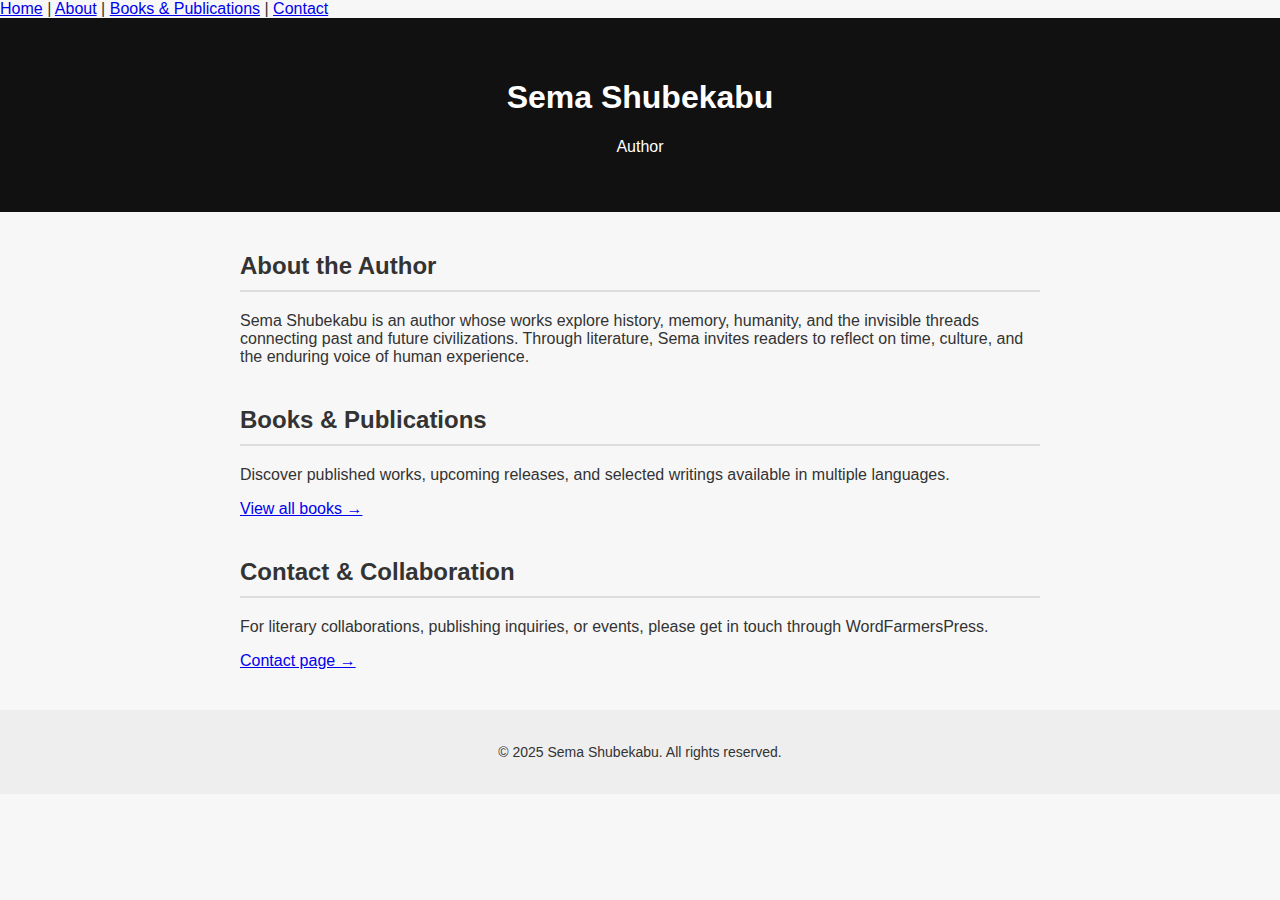
<file: index.html>
<!DOCTYPE html>
<html lang="en">
<head>
    <meta charset="UTF-8">
    <title>Sema Shubekabu | Author</title>
    <link rel="stylesheet" href="style.css">
</head>
<body>

    <!-- Navigation Menu -->
    <nav>
        <a href="index.html">Home</a> |
        <a href="about.html">About</a> |
        <a href="books.html">Books & Publications</a> |
        <a href="contact.html">Contact</a>
    </nav>

    <!-- Header Section -->
    <header>
        <h1>Sema Shubekabu</h1>
        <p>Author</p>
    </header>

    <!-- About Section -->
    <section id="about">
        <h2>About the Author</h2>
        <p>
            Sema Shubekabu is an author whose works explore history, memory, humanity,
            and the invisible threads connecting past and future civilizations.
            Through literature, Sema invites readers to reflect on time, culture,
            and the enduring voice of human experience.
        </p>
    </section>

    <!-- Books Preview Section -->
    <section id="books-preview">
        <h2>Books & Publications</h2>
        <p>
            Discover published works, upcoming releases, and selected writings
            available in multiple languages.
        </p>
        <p>
            <a href="books.html">View all books →</a>
        </p>
    </section>

    <!-- Contact Preview Section -->
    <section id="contact-preview">
        <h2>Contact & Collaboration</h2>
        <p>
            For literary collaborations, publishing inquiries, or events,
            please get in touch through WordFarmersPress.
        </p>
        <p>
            <a href="contact.html">Contact page →</a>
        </p>
         
    </section>

    <!-- Footer -->
    <footer>
        <p>© 2025 Sema Shubekabu. All rights reserved.</p>
    </footer>

</body>
</html>
</file>
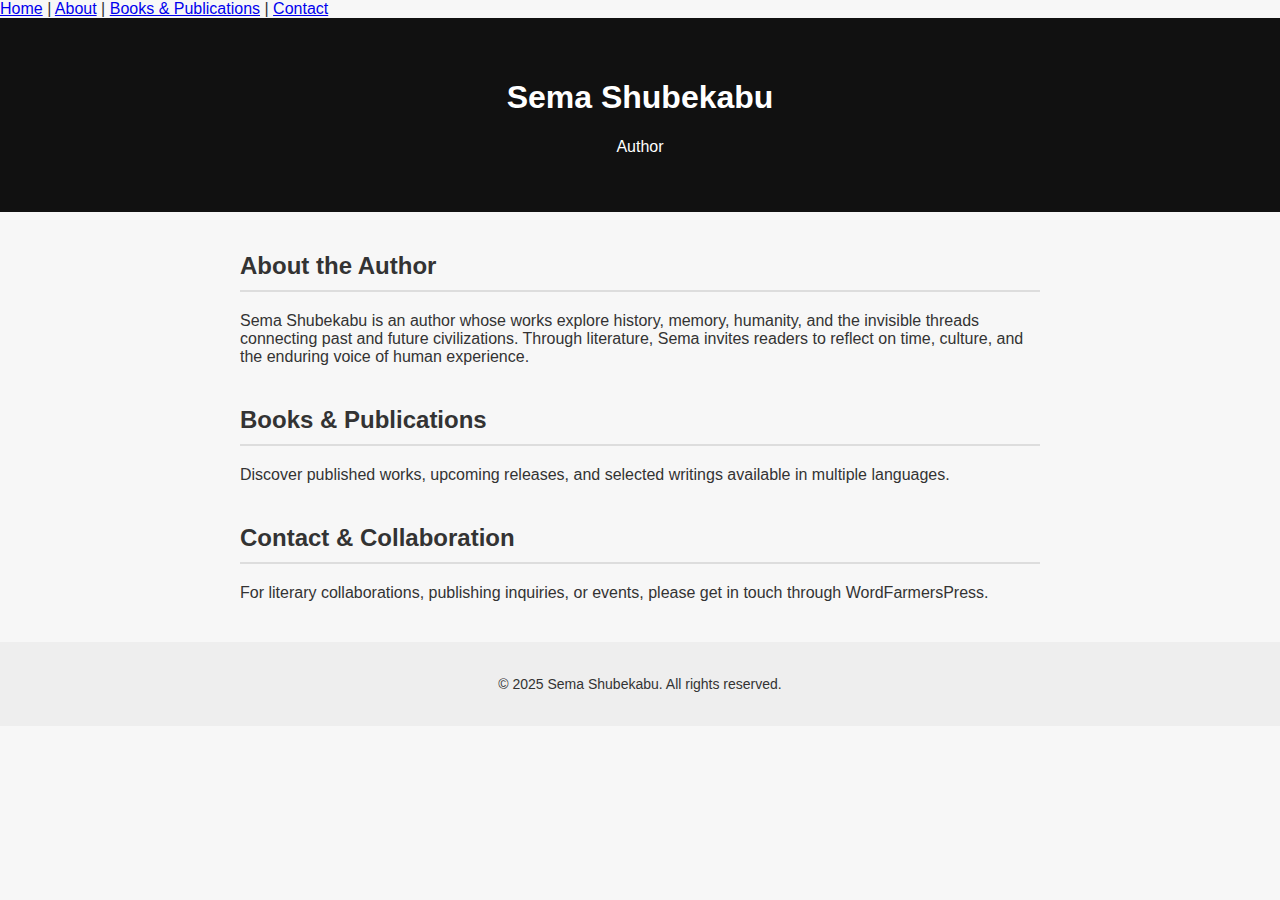
<file: author homepage.html>
<!DOCTYPE html>
<html lang="en">
<head>
    <meta charset="UTF-8">
    <title>Sema Shubekabu | Author</title>
    <link rel="stylesheet" href="style.css">
</head>
<body>

    <nav>
  <a href="index.html">Home</a> |
  <a href="about.html">About</a> |
  <a href="books.html">Books & Publications</a> |
  <a href="contact.html">Contact</a>
</nav>
<header>
    <h1>Sema Shubekabu</h1>
    <p>Author</p>
</header>

<section>
    <h2>About the Author</h2>
    <p>
        Sema Shubekabu is an author whose works explore history, memory, humanity,
        and the invisible threads connecting past and future civilizations.
        Through literature, Sema invites readers to reflect on time, culture,
        and the enduring voice of human experience.
    </p>
</section>

<section>
    <h2>Books & Publications</h2>
    <p>
        Discover published works, upcoming releases, and selected writings
        available in multiple languages.
    </p>
</section>

<section>
    <h2>Contact & Collaboration</h2>
    <p>
        For literary collaborations, publishing inquiries, or events,
        please get in touch through WordFarmersPress.
    </p>
</section>

<footer>
    <p>© 2025 Sema Shubekabu. All rights reserved.</p>
</footer>

</body>
</html>
</file>
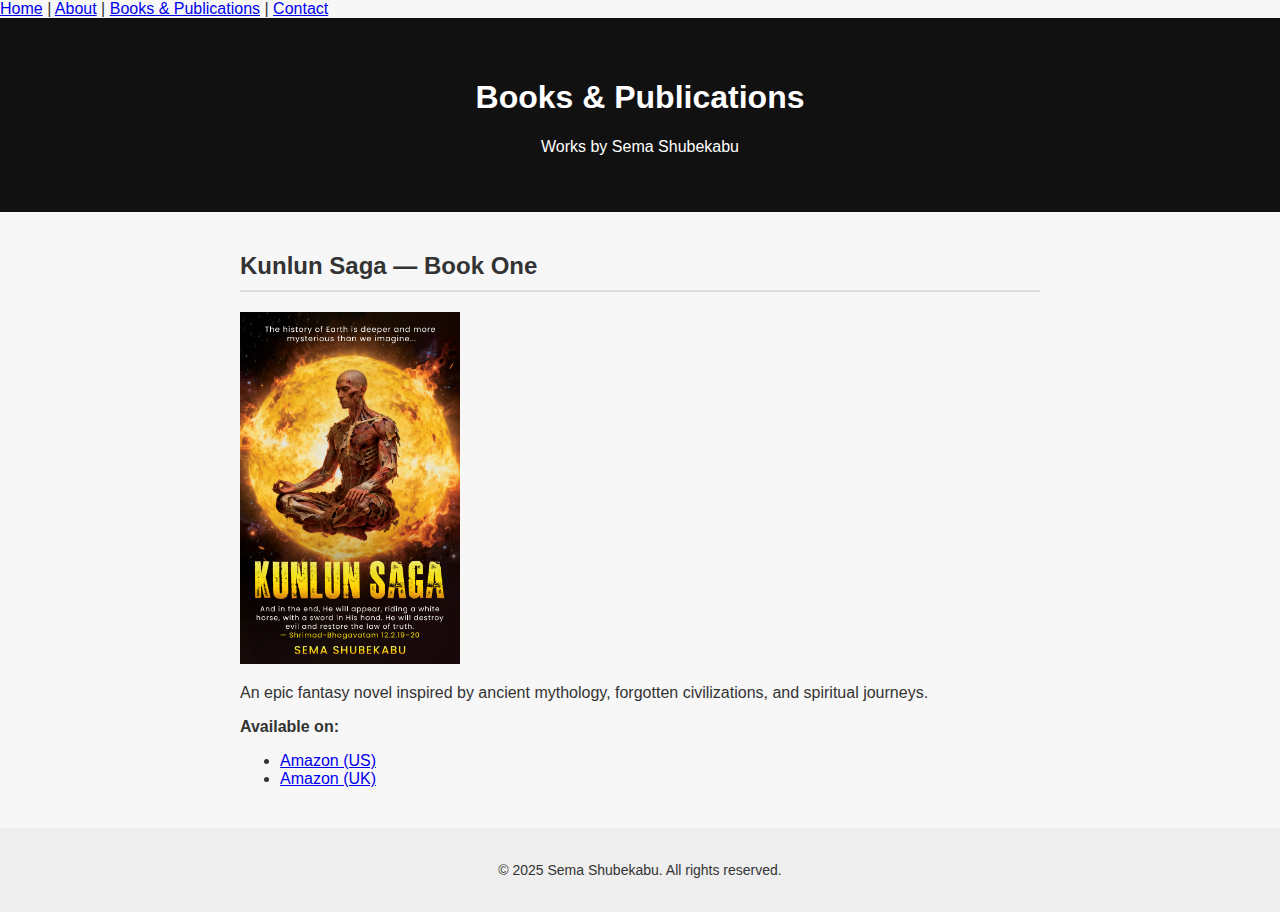
<file: books.html>
<!DOCTYPE html>
<html lang="en">
<head>
    <meta charset="UTF-8">
    <title>Books & Publications | Sema Shubekabu</title>
    <link rel="stylesheet" href="style.css">
</head>

<body>

<nav>
  <a href="index.html">Home</a> |
  <a href="about.html">About</a> |
  <a href="books.html">Books & Publications</a> |
  <a href="contact.html">Contact</a>
</nav>

<header>
    <h1>Books & Publications</h1>
    <p>Works by Sema Shubekabu</p>
</header>

<section>

    <h2>Kunlun Saga — Book One</h2>

    <!-- BOOK COVER -->
    <a href="https://www.amazon.com/dp/B0G6WLPNLQ" target="_blank">
        <img src="BookCover-eBook-English.jpg"
             alt="Kunlun Saga Book One cover"
             width="220">
    </a>

    <p>
        An epic fantasy novel inspired by ancient mythology,
        forgotten civilizations, and spiritual journeys.
    </p>

    <p><strong>Available on:</strong></p>

    <ul>
        <li>
            <a href="https://www.amazon.com/dp/B0G6WLPNLQ" target="_blank">
                Amazon (US)
            </a>
        </li>
        <li>
            <a href="https://www.amazon.com/dp/B0G6WLPNLQ" target="_blank">
                Amazon (UK)
            </a>
        </li>
    </ul>

</section>

<footer>
    <p>© 2025 Sema Shubekabu. All rights reserved.</p>
</footer>

</body>
</html>
</file>
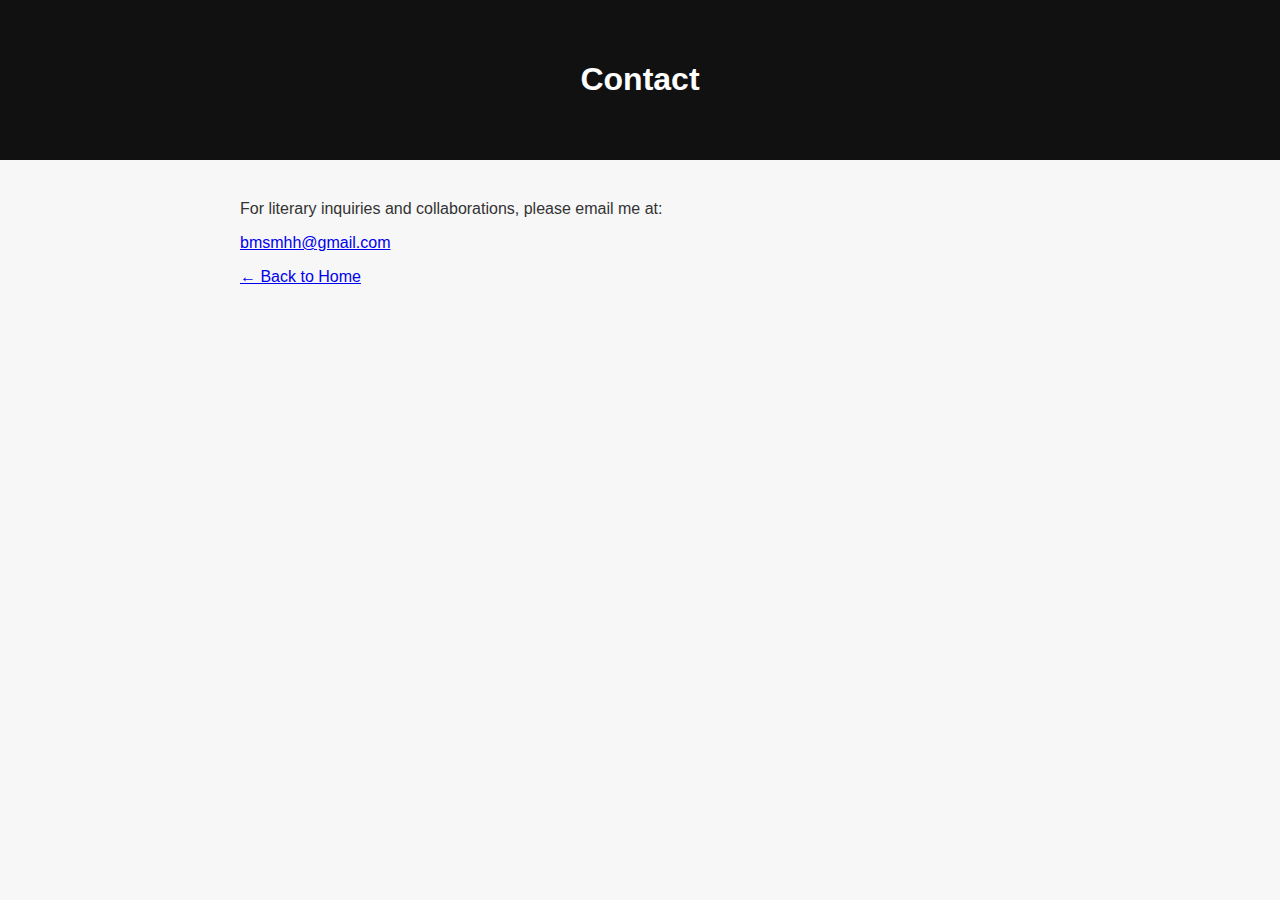
<file: contact.html>
<!DOCTYPE html>
<html lang="en">
<head>
    <meta charset="UTF-8">
    <title>Contact | Sema Shubekabu</title>
    <link rel="stylesheet" href="style.css">
</head>
<body>

<header>
    <h1>Contact</h1>
</header>

<section>
    <p>
        For literary inquiries and collaborations, please email me at:
    </p>
    <p>
        <a href="mailto:bmsmhh@gmail.com">bmsmhh@gmail.com</a>
    </p>
    <p>
        <a href="index.html">← Back to Home</a>
    </p>
</section>

</body>
</html>
</file>
<file: style.css>
body {
    font-family: Arial, sans-serif;
    margin: 0;
    padding: 0;
    background: #f7f7f7;
    color: #333;
}

header {
    background: #111;
    color: white;
    text-align: center;
    padding: 40px 20px;
}

section {
    max-width: 800px;
    margin: 40px auto;
    padding: 0 20px;
}

h2 {
    border-bottom: 2px solid #ddd;
    padding-bottom: 10px;
}

footer {
    text-align: center;
    padding: 20px;
    background: #eee;
    font-size: 14px;
}
</file>
